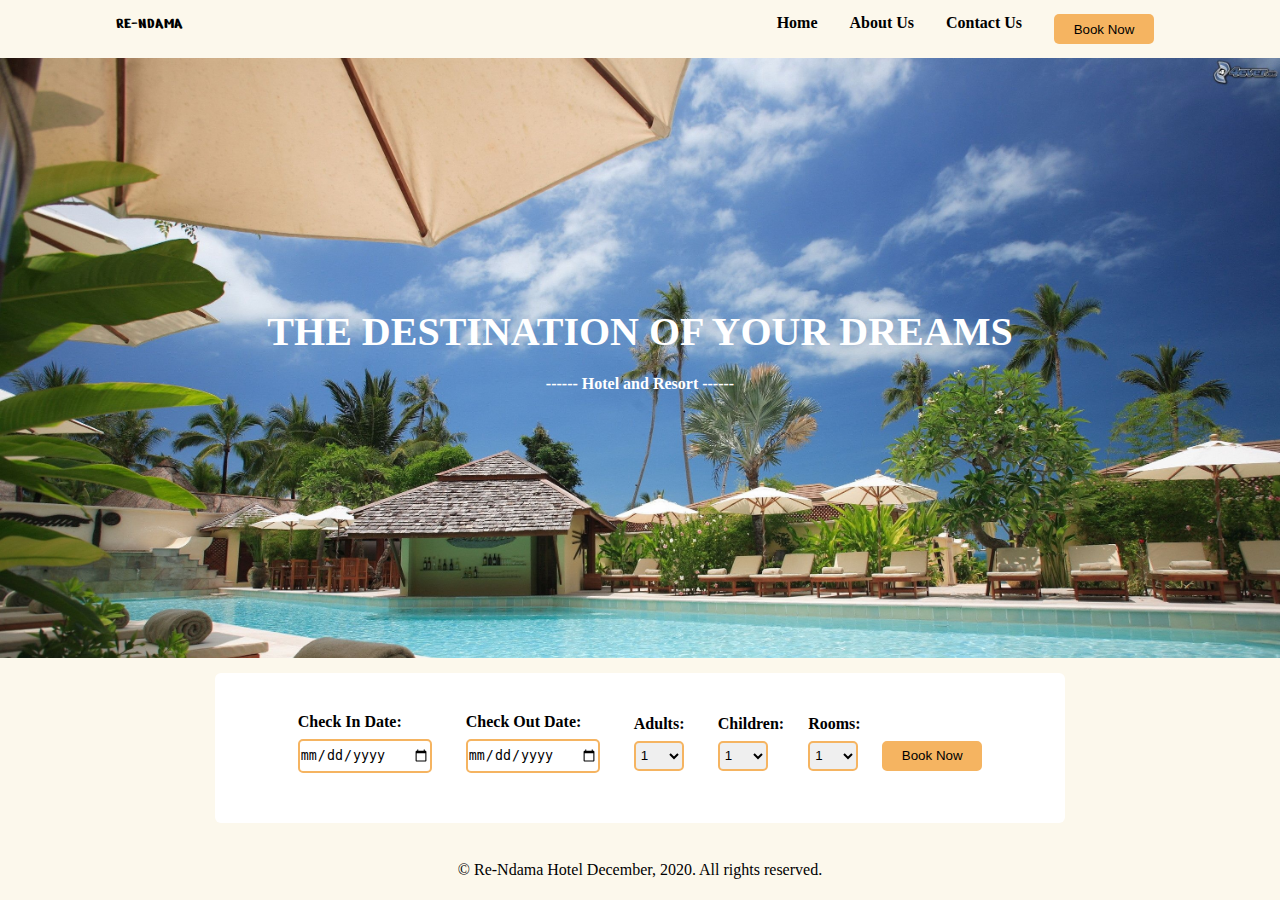
<file: index.html>
<!DOCTYPE html>
<html lang="en">
<head>
    <meta charset="UTF-8">
    <meta name="viewport" content="width=device-width, initial-scale=1.0">
    <title>Holiday Destination</title>
    <link rel="stylesheet" href="styles.css">
    <link rel="preconnect" href="https://fonts.gstatic.com">
    <link href="https://fonts.googleapis.com/css2?family=Nerko+One&display=swap" rel="stylesheet">
</head>
<body>
    
    <div class="header-div">
        <div class="sub-div-1">
            <p class="logo">RE-NDAMA</p>
        </div>
        
        
         <div class="sub-div-2">
             <ul>
                <li><a href="#">Home</a></li>
                <li><a href="about.html">About Us</a></li>
                <li><a href="contact.html">Contact Us</a></li>
                <li><a href="#book"><button class="up-button" type="submit">Book Now</button></a></li>
            </ul>
            
         </div>

    
        
    </div>

    <div class="image-div">

        <div class="image-div-text">
            <h1>The destination of your dreams</h1>
            <p>------ Hotel and Resort ------</p>
        </div>

        <div class="date-picker">
            <form action="" id="book">

                <div class="date-picker-elements">
                    <div class="label"><label for="date1">Check In Date: </label></div>
                    <input type="date" id="date1">
                </div>

                <div class="date-picker-elements">
                    <div class="label"><label for="date2">Check Out Date: </label></div>
                    <input type="date" id="date2">
                </div>

                <div class="date-picker-elements">
                    <div class="label"><label for="adults">Adults:</label></div>
                    <select name="" id="adults">
                        <option value="1">1</option>
                        <option value="2">2</option>
                        <option value="3">3</option>
                        <option value="4">4</option>
                    </select>
                </div>
                
                <div class="date-picker-elements">
                    <div class="label"><label for="children">Children:</label></div> 
                    <select name="" id="children">
                        <option value="1">1</option>
                        <option value="2">2</option>
                        <option value="3">3</option>
                        <option value="4">4</option>
                    </select>
                </div>

                <div class="date-picker-elements">
                    <div class="label"><label for="rooms">Rooms:</label></div>
                    <select name="" id="rooms">
                        <option value="1">1</option>
                        <option value="2">2</option>
                        <option value="3">3</option>
                        <option value="4">4</option>
                    </select>
                </div>
                
                
                <button type="submit">Book Now</button>
            </form>
           
        </div>
        
        
    </div>

    

    <div class="footer">
        <p class="footer-para">&copy Re-Ndama Hotel December, 2020.  All rights reserved.</p>
    </div>

</body>
</html>
</file>
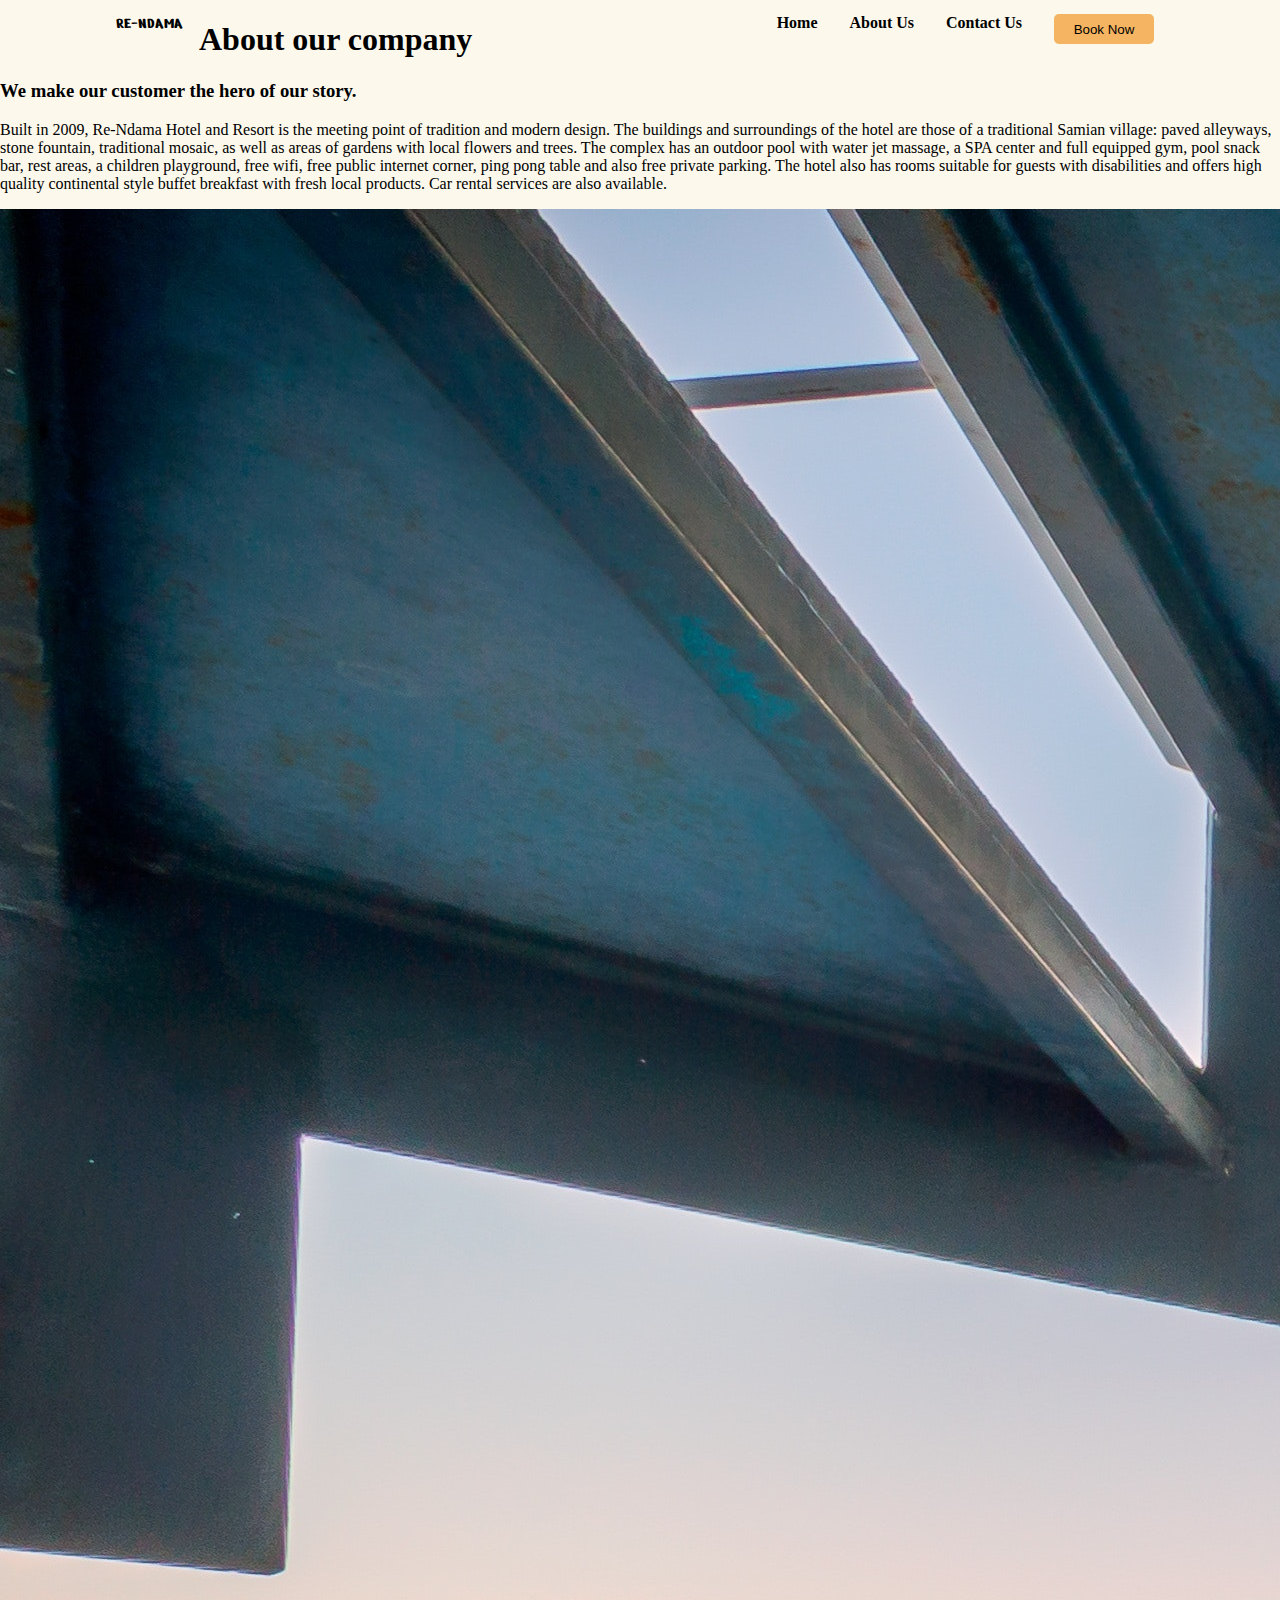
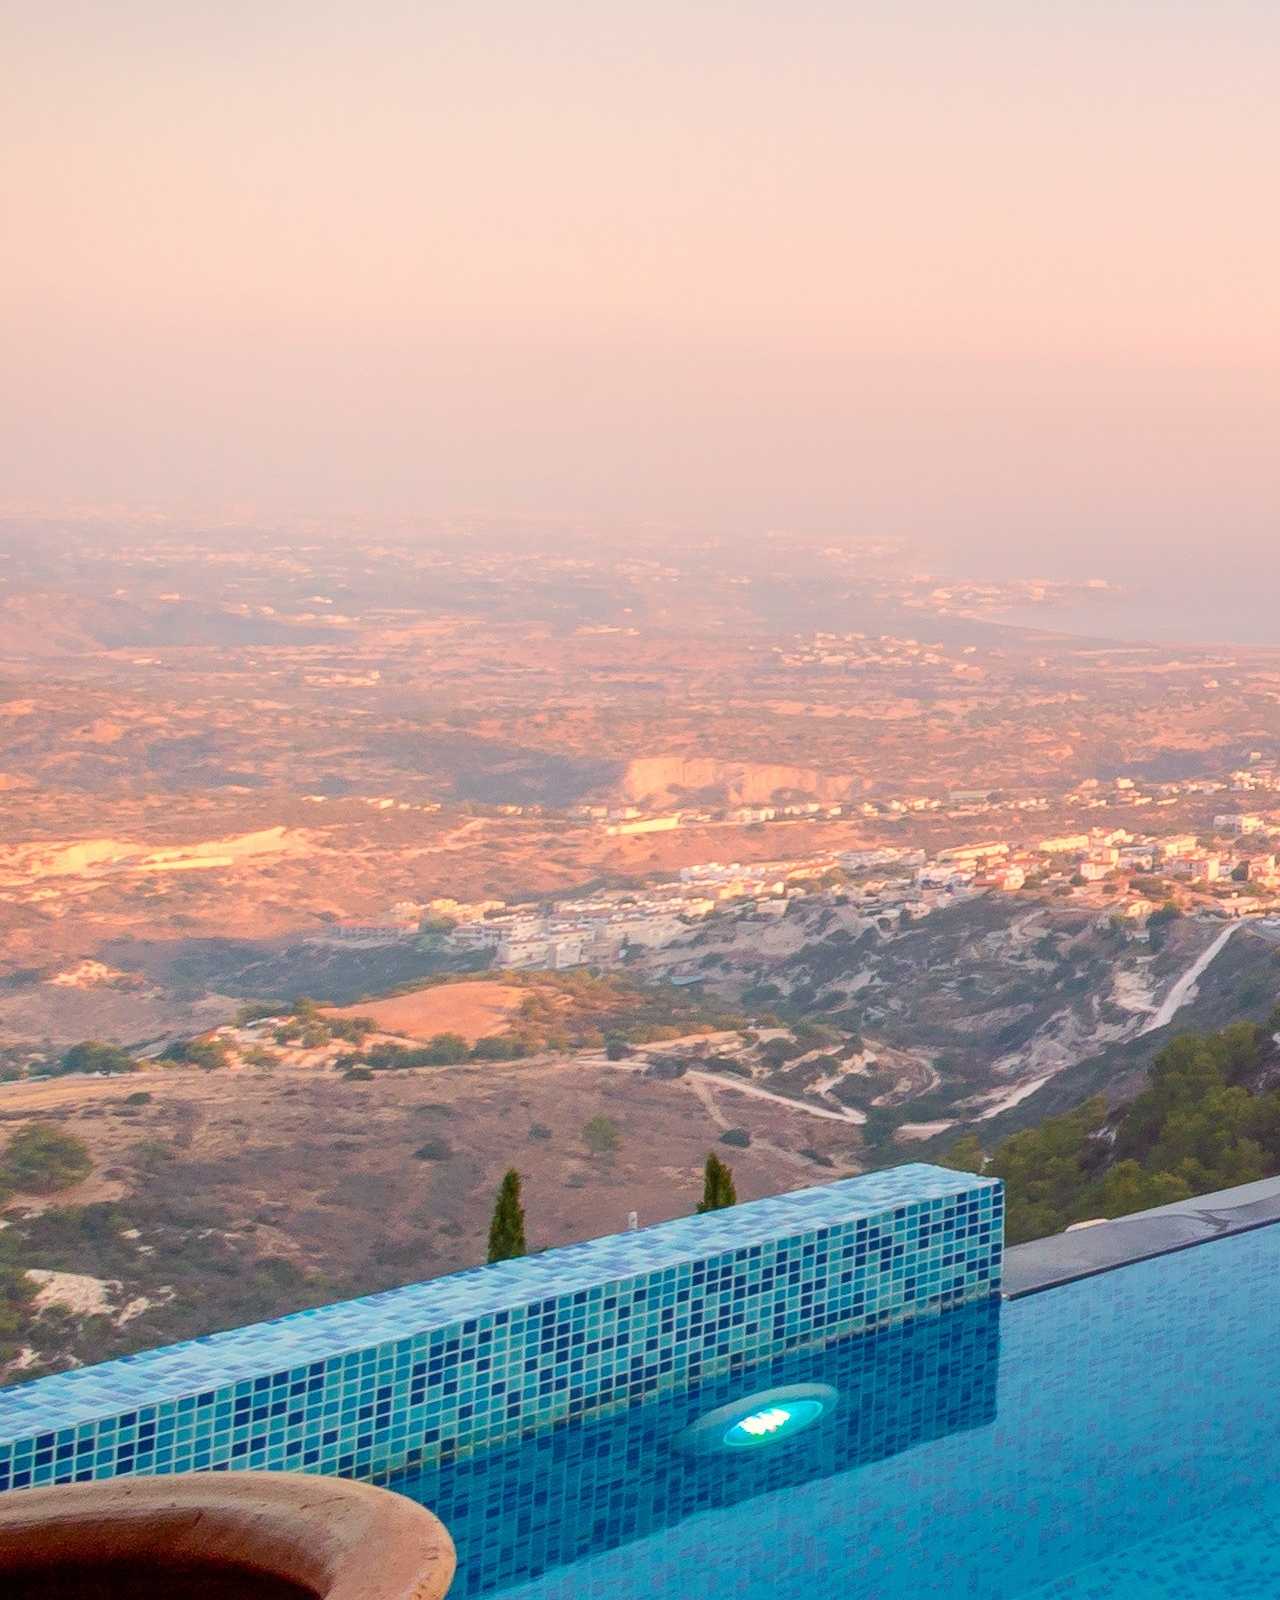
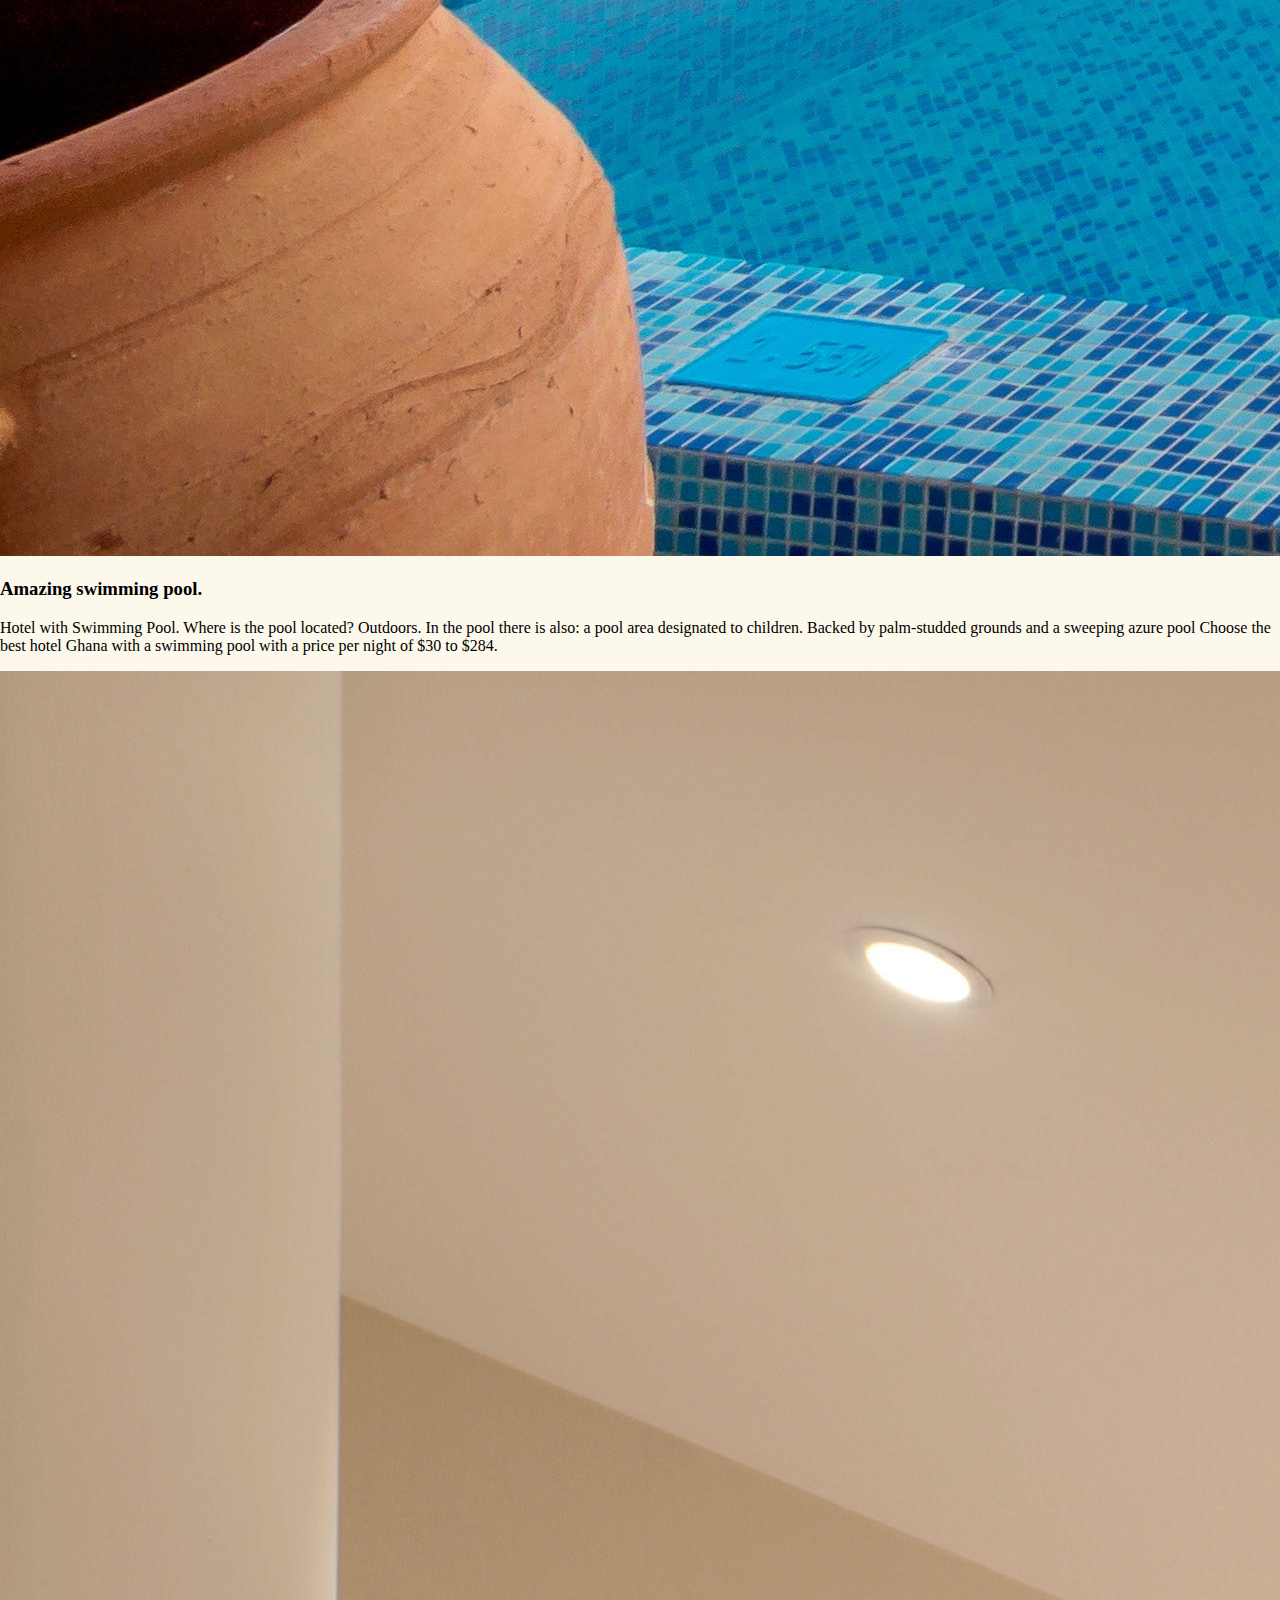
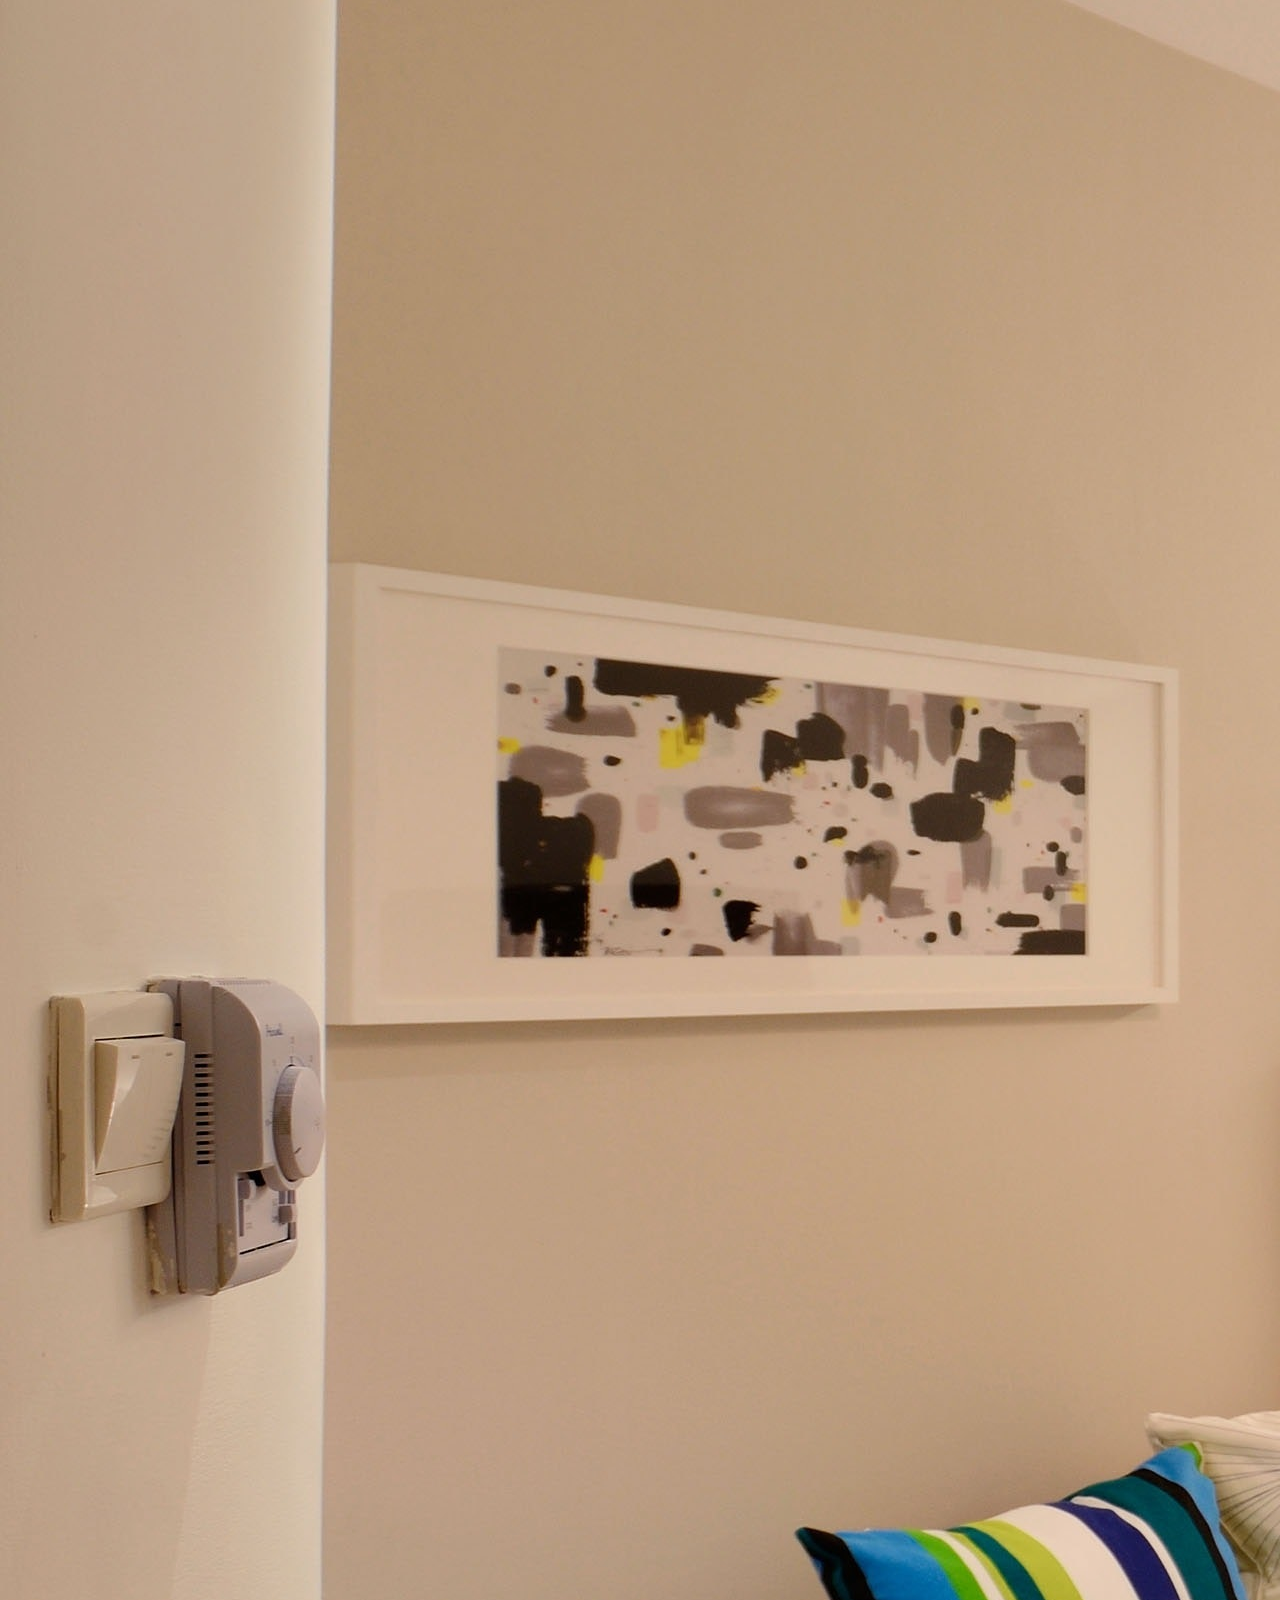
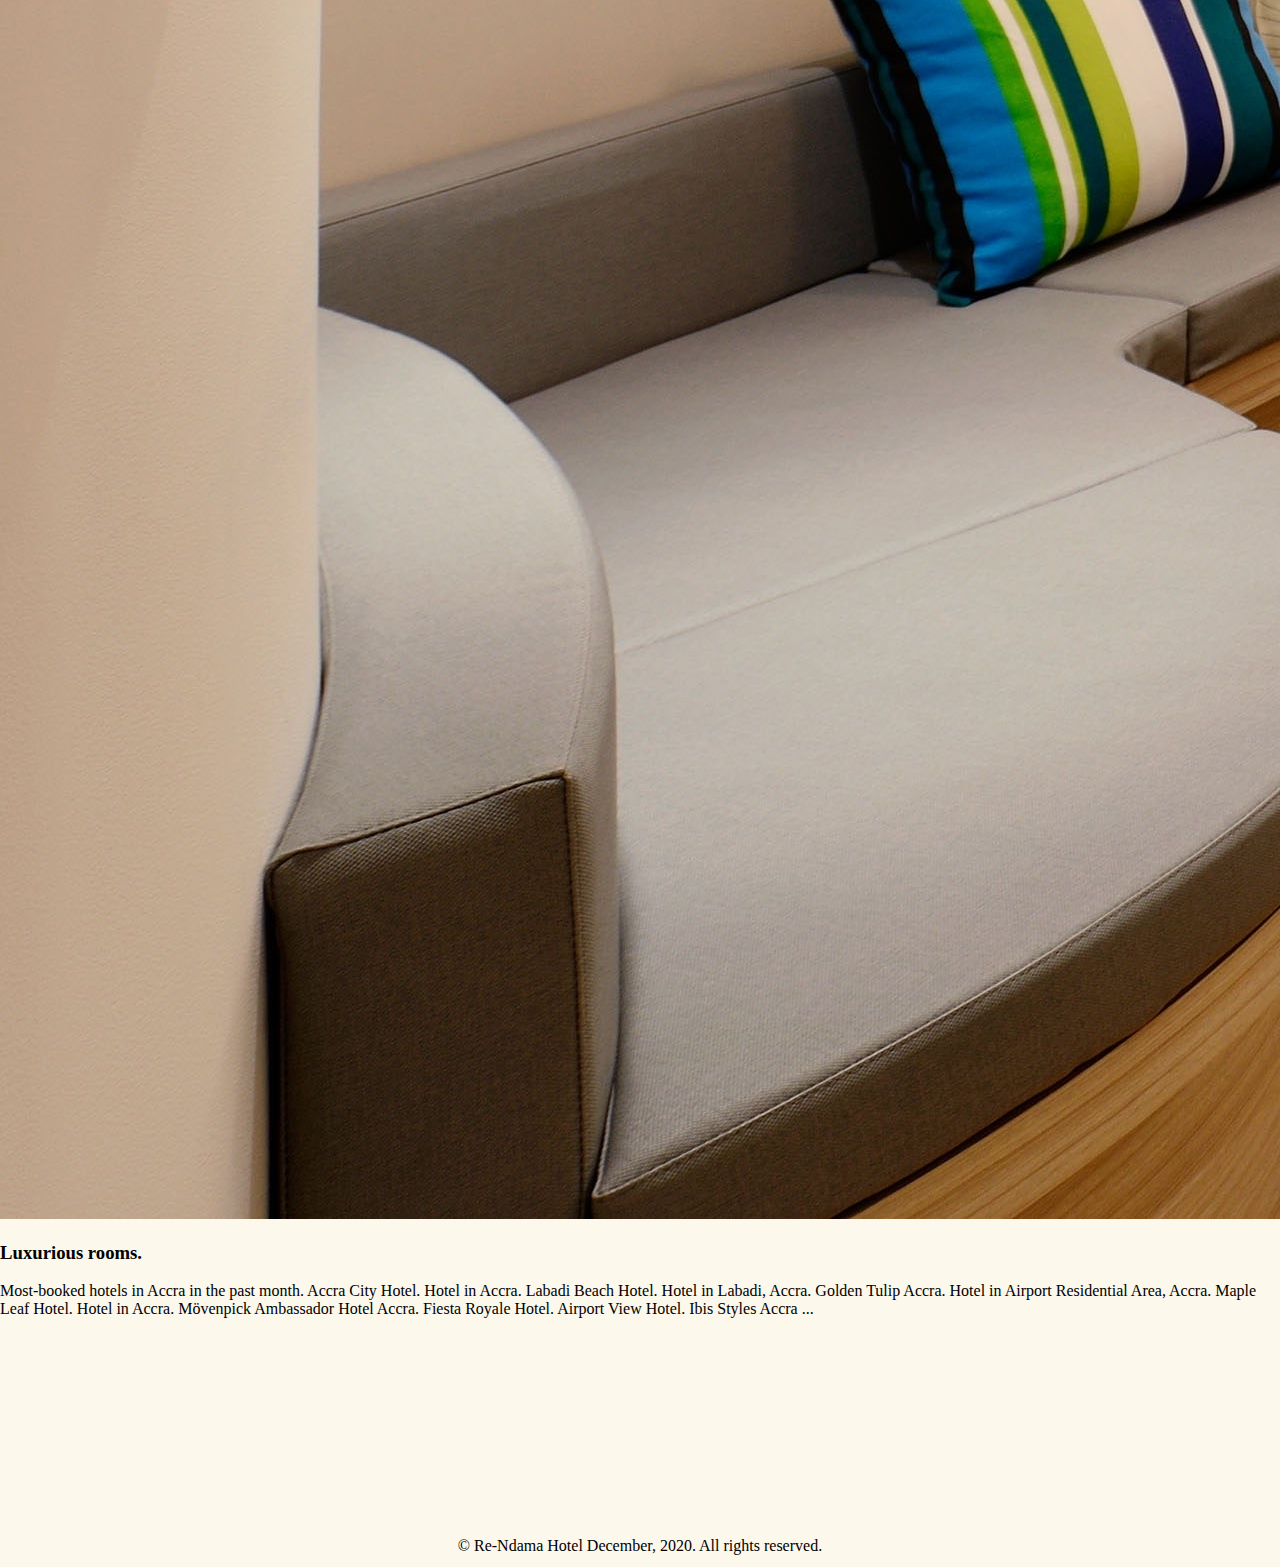
<file: about.html>
<!DOCTYPE html>
<html lang="en">
<head>
    <meta charset="UTF-8">
    <meta name="viewport" content="width=device-width, initial-scale=1.0">
    <title>Know Us</title>
    <link rel="stylesheet" href="styles.css">
    <link rel="preconnect" href="https://fonts.gstatic.com">
    <link href="https://fonts.googleapis.com/css2?family=Nerko+One&display=swap" rel="stylesheet">
<body>
    
    <div class="header-div">
        <div class="sub-div-1">
            <p class="logo">RE-NDAMA</p>
        </div>
        
        
         <div class="sub-div-2">
             <ul>
                <li><a href="index.html">Home</a></li>
                <li><a href="#">About Us</a></li>
                <li><a href="contact.html">Contact Us</a></li>
                <li><a href="#book"><button class="up-button" type="submit">Book Now</button></a></li>
            </ul>
            
         </div>
        

         <div class="main-contact-div">

            
            <div class="about-paragraph">
                <h1 class="golden-paragraph">About our company</h1>
                <h3>We make our customer the hero of our story.</h3>
                <p>Built in 2009, Re-Ndama Hotel and Resort is the meeting point of tradition and
                modern design. The buildings and surroundings of the hotel are those of a
                traditional Samian village: paved alleyways, stone fountain, traditional mosaic, as
                well as areas of gardens with local flowers and trees. The complex has
                an outdoor pool with water jet massage, a SPA center and full equipped gym, pool
                snack bar, rest areas, a children playground, free wifi, free public internet corner, ping pong table and also free private parking. The hotel also has rooms suitable for guests with disabilities and offers high quality continental style buffet breakfast with fresh local products. Car rental services are also available. </p>
            </div>
            

            <div class="room-swim-div">

                <div class="swimming-pool">
                    <div>
                        <img src="pexels-pixabay-221457.jpg" alt="">
                    </div>
                    <div>
                        <h3>Amazing swimming pool.</h3>
                        <p>
                            Hotel with Swimming Pool. Where is the pool located? Outdoors. In the pool there is also: a pool area designated to children.
                            Backed by palm-studded grounds and a sweeping azure pool
                            Choose the best hotel Ghana with a swimming pool with a price per night of $30 to $284.
                        </p>
                    </div>
                </div>

                <div class="individual-rooms">
                    <div>
                        <img src="pexels-pixabay-271624.jpg" alt="">
                    </div>
                    <div>
                        <h3>Luxurious rooms.</h3>
                        <p>
                            Most-booked hotels in Accra in the past month. Accra City Hotel. Hotel in Accra. Labadi Beach Hotel. Hotel in Labadi, Accra. Golden Tulip Accra. Hotel in Airport Residential Area, Accra. Maple Leaf Hotel. Hotel in Accra. Mövenpick Ambassador Hotel Accra. Fiesta Royale Hotel. Airport View Hotel. Ibis Styles Accra ... 
                        </p>
                    </div>
                </div>

            </div>



         </div>
        

    
        
    </div>

    <div class="footer">
        <p class="footer-para">&copy Re-Ndama Hotel December, 2020.  All rights reserved.</p>
    </div>

</body>
</html>
</file>
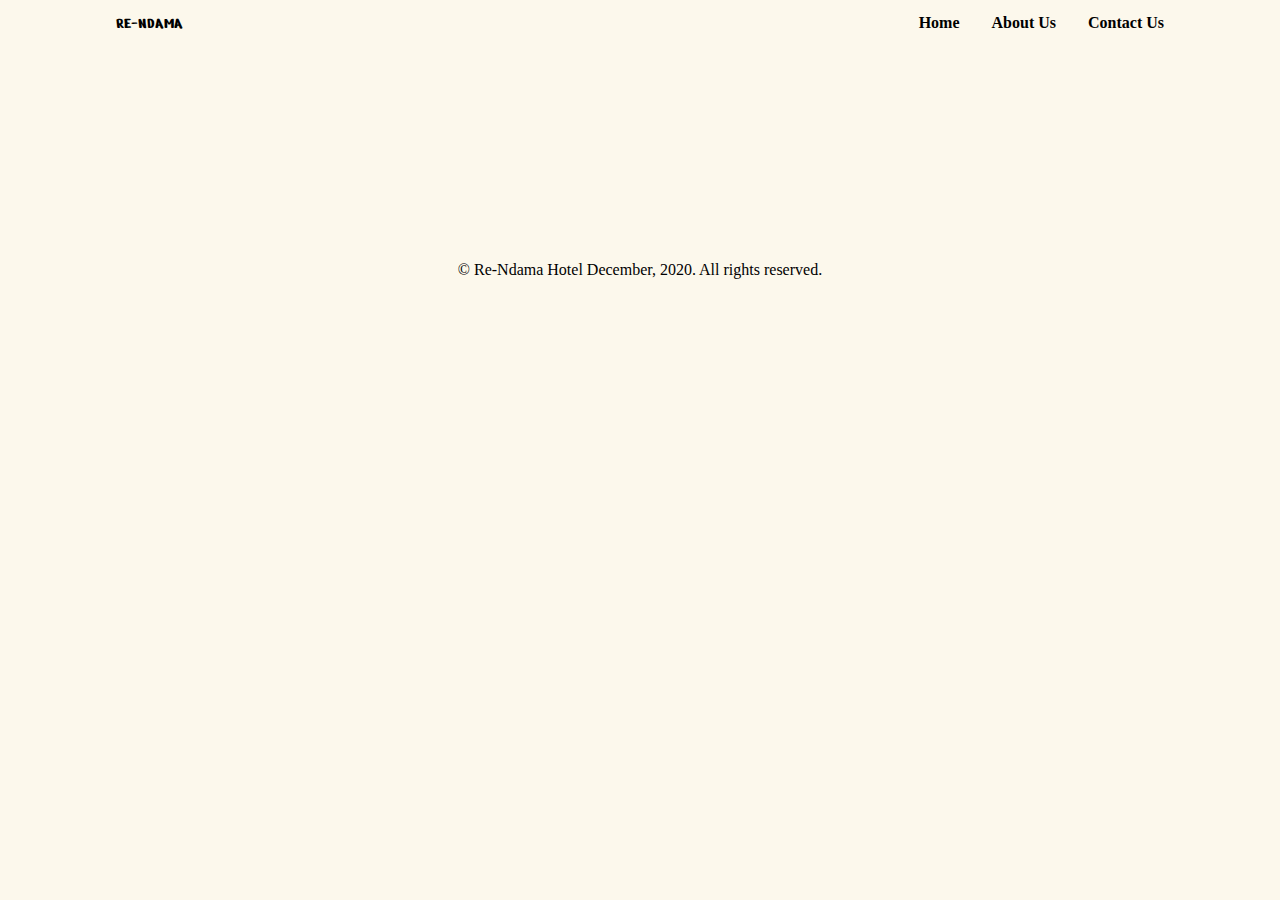
<file: contact.html>
<!DOCTYPE html>
<html lang="en">
<head>
    <meta charset="UTF-8">
    <meta name="viewport" content="width=device-width, initial-scale=1.0">
    <title>Contact Us</title>
    <link rel="stylesheet" href="styles.css">
    <link rel="preconnect" href="https://fonts.gstatic.com">
    <link href="https://fonts.googleapis.com/css2?family=Nerko+One&display=swap" rel="stylesheet">
</head>
<body>
    
    <div class="header-div">
        <div class="sub-div-1">
            <p class="logo">RE-NDAMA</p>
        </div>
        
        
         <div class="sub-div-2">
             <ul>
                <li><a href="index.html">Home</a></li>
                <li><a href="about.html">About Us</a></li>
                <li><a href="#">Contact Us</a></li>
            </ul>
            
         </div>

    
        
    </div>

    <div class="footer">
        <p class="footer-para">&copy Re-Ndama Hotel December, 2020.  All rights reserved.</p>
    </div>

</body>
</html>
</file>
<file: styles.css>
body {
    margin: 0 0 auto;
    background-color: #fcf8ec;
}
.header-div {
    overflow: auto;
}

.sub-div-1 {
    display: inline;
    float: left;
    padding-left: 100px;
}

.sub-div-2{
    display: inline;
    float: right;
    padding-right: 100px;
    font-weight: bold;
}

.sub-div-2 ul {
    list-style-type: none;
    margin: 0;
    padding: 0;
    overflow: hidden;
}

.logo {
    margin: 0;
    padding: 14px 16px;
    font-family: 'Nerko One', cursive;
}

li {
    float: left;
}

li a {
    display: block;
    padding: 14px 16px;
    text-align: center;
    text-decoration: none;
    color: black;
    height: 30px;
}

li a:hover, li a:active {
    background-color: white;
}

.up-button {
    border: 0;
    padding: 0;
}

.image-div {
    width: auto;
    height: 600px;
    background: url(pexels-thorsten-technoman-338504.jpg) no-repeat;
    background-size: cover;
    text-align: center;
}

.image-div h1, .image-div p{
    margin: 0;
    padding: 10px;
    font-weight: bold;
}

.image-div-text {
    color: white;
    position: relative;
    top: 40%;
}

.image-div h1 {
    font-size: 40px;
    text-transform: uppercase;
}

.date-picker {
    width: 850px;
    height: 150px;
    background-color: white;
    position: relative;
    top: 85%;
    margin: auto;
    display: block;
    border-radius: 6px;
}
form {
    background-color: white;
    display: inline-block;
    margin-top: 30px;
    font-weight: bold;
}
.date-picker-elements {
    display: inline-block;
    padding: 10px 10px 5px;
    text-align: left;
}

.label {
    margin-bottom: 8px;
}

input[type=date] {
    width: 130px;
    padding: 0;
}

input[type=date], select, button {
    height: 30px;
    border-radius: 5px;
    border: 2px solid #f5b461;
    margin-right: 10px;
}
 select{
    width: 50px;
    padding: 1px;
 }

 button {
    width: 100px;
    background-color: #f5b461;
    padding: 1px;
 }
 
 input:focus, select:focus {
    outline: none;
 }

 .footer {
    width: 100%;
    height: 50px;
    background-color: #fcf8ec;
    position: relative;
    text-align: center;
    top: 167px;
 }

 .footer-para {
    position: relative;
    top: 20px;
 }
</file>
